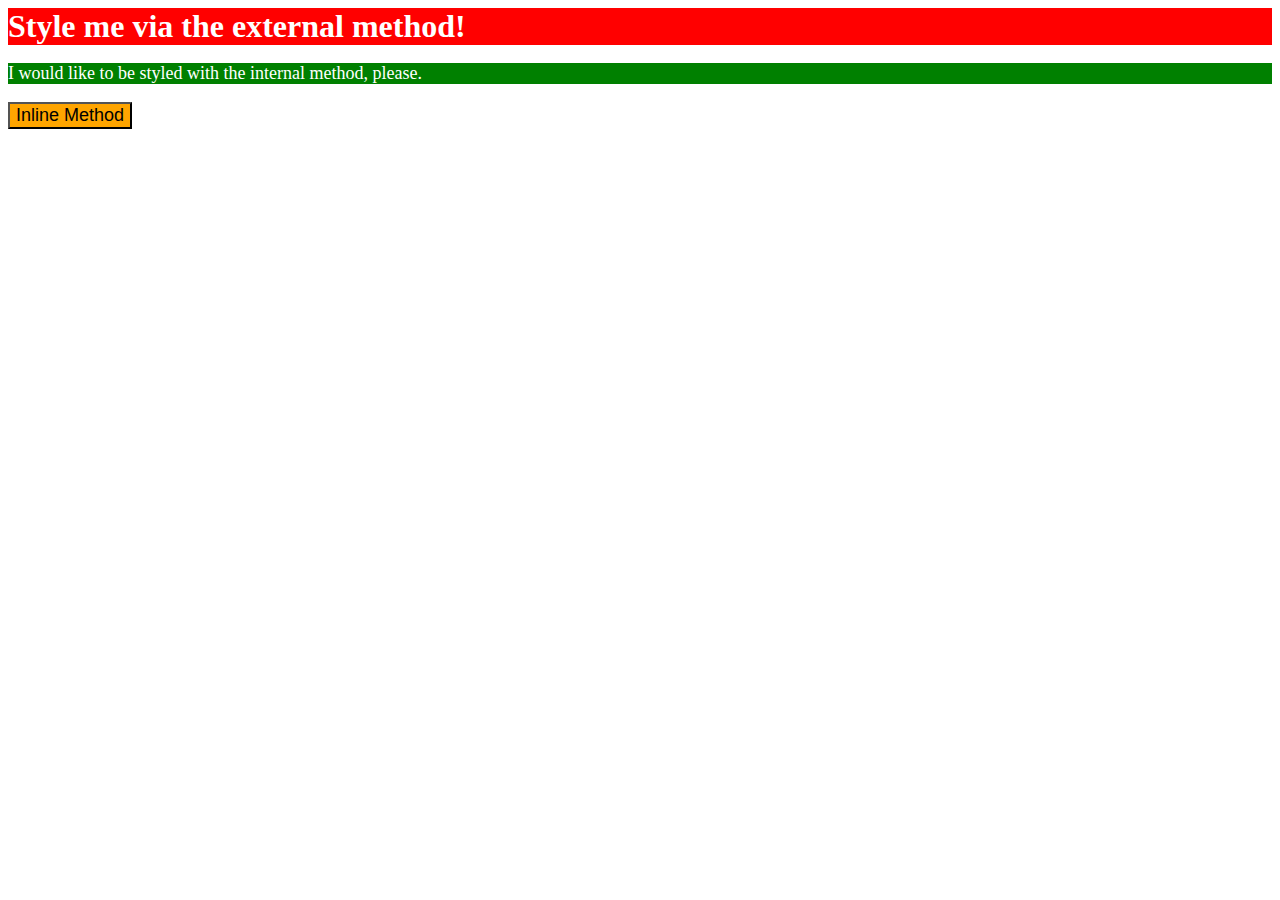
<file: foundations/intro-to-css/01-css-methods/index.html>
<!DOCTYPE html>
<html lang="en">
  <head>
    <link rel="stylesheet" href="style.css">
    <style>
      p{
        background-color: green;
        color: white;
        font-size: 18px;
      }
    </style>
    <meta charset="UTF-8">
    <meta http-equiv="X-UA-Compatible" content="IE=edge">
    <meta name="viewport" content="width=device-width, initial-scale=1.0">
    <title>Methods for Adding CSS</title>
  </head>
  <body>
    <div>Style me via the external method!</div>
    <p>I would like to be styled with the internal method, please.</p>
    <button style="background-color: orange; font-size: 18px;">Inline Method</button>
  </body>
</html>
</file>
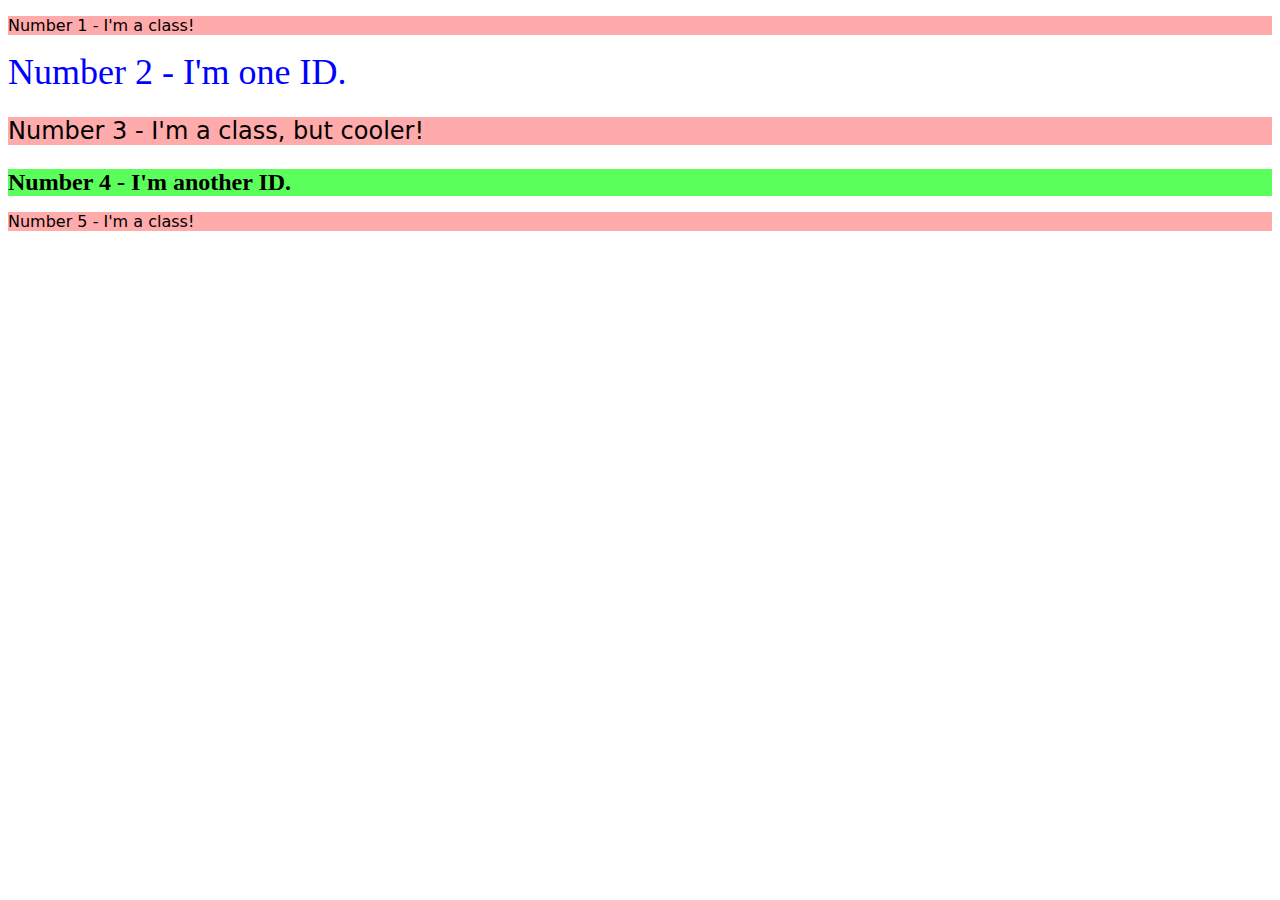
<file: foundations/intro-to-css/02-class-id-selectors/index.html>
<!DOCTYPE html>
<html lang="en">
  <head>
    <meta charset="UTF-8">
    <meta http-equiv="X-UA-Compatible" content="IE=edge">
    <meta name="viewport" content="width=device-width, initial-scale=1.0">
    <title>Class and ID Selectors</title>
    <link rel="stylesheet" href="style.css">
  </head>
  <body>
    <p class="odd">Number 1 - I'm a class!</p>
    <div id="two">Number 2 - I'm one ID.</div>
    <p class="odd three">Number 3 - I'm a class, but cooler!</p>
    <div id="four">Number 4 - I'm another ID.</div>
    <p class="odd">Number 5 - I'm a class!</p>
  </body>
</html>
</file>
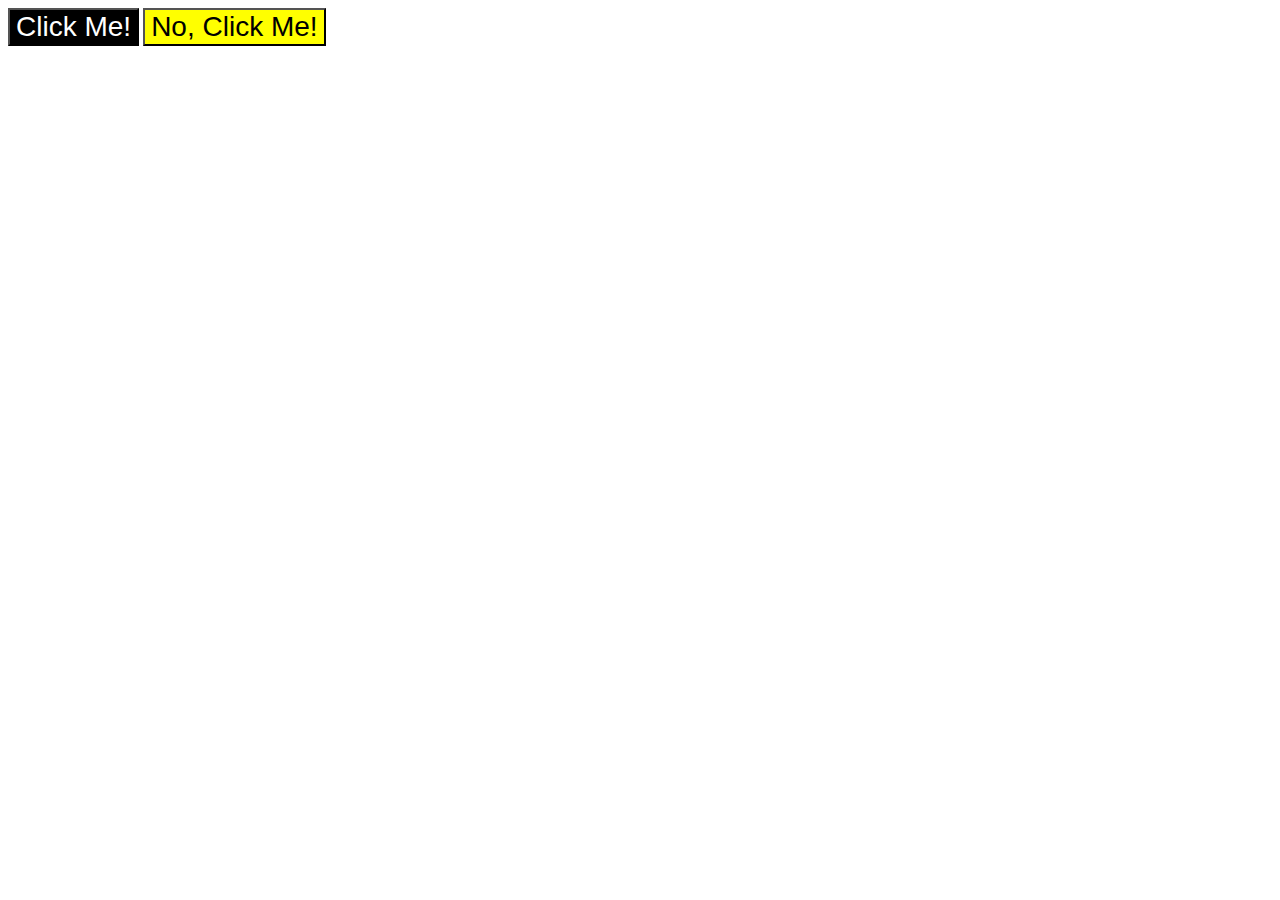
<file: foundations/intro-to-css/03-grouping-selectors/index.html>
<!DOCTYPE html>
<html lang="en">
  <head>
    <meta charset="UTF-8">
    <meta http-equiv="X-UA-Compatible" content="IE=edge">
    <meta name="viewport" content="width=device-width, initial-scale=1.0">
    <title>Grouping Selectors</title>
    <link rel="stylesheet" href="style.css">
  </head>
  <body>
    <button class="button black-background">Click Me!</button>
    <button class="button yellow-background">No, Click Me!</button>
  </body>
</html>
</file>
<file: foundations/intro-to-css/01-css-methods/style.css>
div {
   background-color: red;
   color: white;
   font-size: 32px;
   font-weight: bold;
}
</file>
<file: foundations/intro-to-css/02-class-id-selectors/style.css>
.odd {
    background-color: rgb(255, 171, 171);
    font-family: Verdana, "DejaVu Sans", sans-serif;
}
.three{
    font-size: 24px;
}
#two{
    color: rgb(0, 0, 255);
    font-size: 36px;
}
#four{
    background-color: rgb(91, 255, 91);
    font-weight: bold;
    font-size: 24px;
}
</file>
<file: foundations/intro-to-css/03-grouping-selectors/style.css>
button{
    font-size: 28px;
    font-family: Helvetica, "Times New Roman", sans-serif;
}

.black-background{ 
    color: white;
    background-color: black;
}
.yellow-background{
    color: black;
    background-color: yellow;
}
</file>
